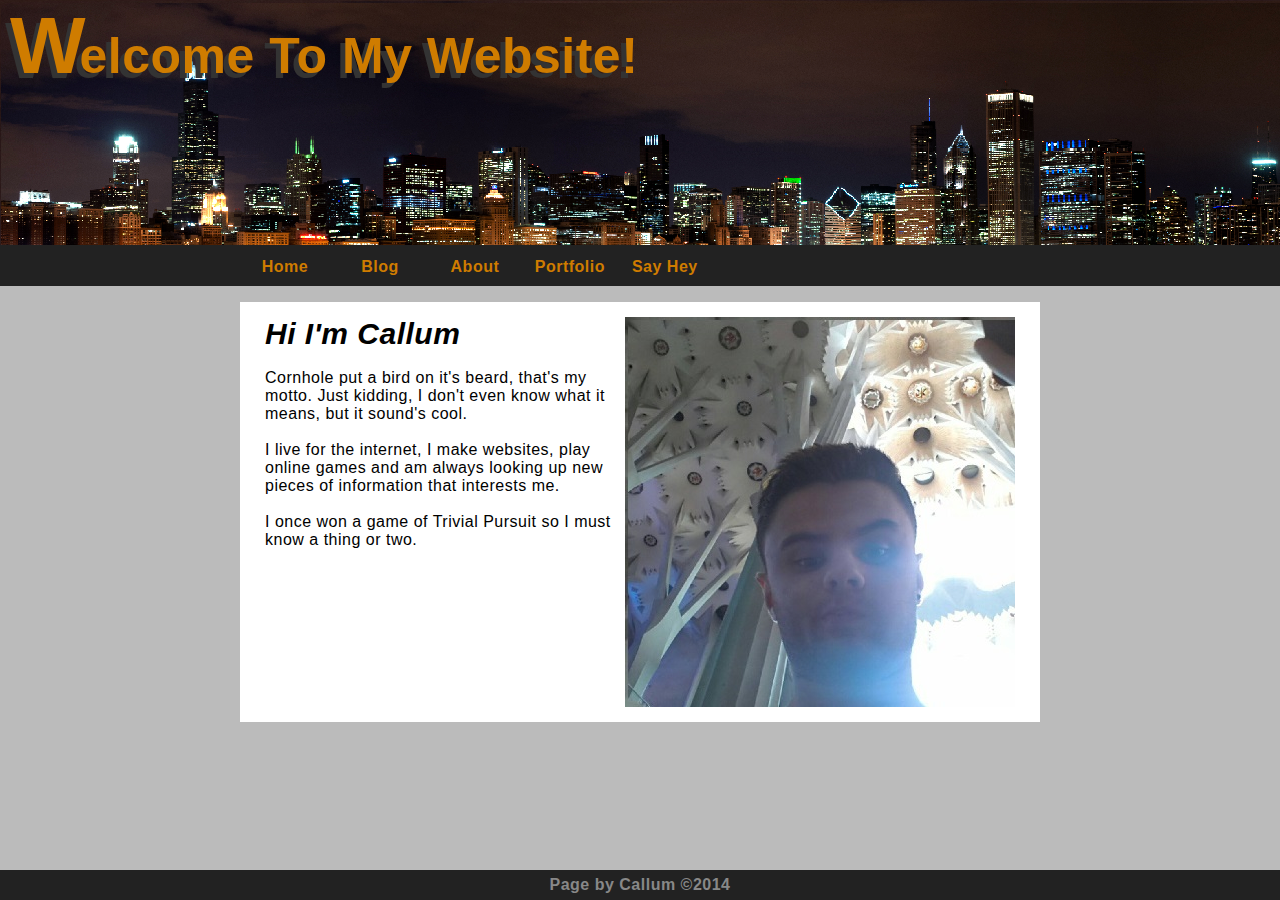
<file: index.html>
<!--
To change this template use Tools | Templates.
-->
<!DOCTYPE HTML PUBLIC "-//W3C//DTD HTML 4.01 Transitional//EN" "http://www.w3.org/TR/html4/loose.dtd">
<html>
    <head>
        <meta charset="utf-8">

        <title>Hello World!</title>

        <link rel="stylesheet" type="text/css" href="css/normalize.css">

        <link rel="stylesheet" type="text/css" href="css/stylize.css">
        
    </head>

    <body>
        <div id="title">
            <header>
                <h1>Welcome To My Website!</h1>
            </header>
        </div>

        <div class="navigation" id="nav-box">
            <nav id="nav-inner">
                <a href="index.html">Home</a>
                <a href="blog.html">Blog</a>
                <a href="about.html">About</a>
                <a href="images.html">Portfolio</a>
                <a href="images.html">Say Hey</a>
            </nav>
        </div>

        <div id="about_me">
            <article class="blogPost" id="post3">
                <section id="promo">
                    <p id="intro"><img src="images/mah_face.jpg" alt="This is me" id="my_face" width="390" height="390"><em id="ptitle">Hi I'm Callum</em><br><br>Cornhole put a bird on it's beard, that's my motto. Just kidding, I don't even know what it means, but it sound's cool.<br><br>I live for the internet, I make websites, play online games and am always looking up new pieces of information that interests me.<br><br> I once won a game of Trivial Pursuit so I must know a thing or two.</p>

                </section>
            </article>
        </div>

        <footer>
            <h4>Page by Callum &copy;2014</h4>
        </footer>
    </body>
</html>
</file>
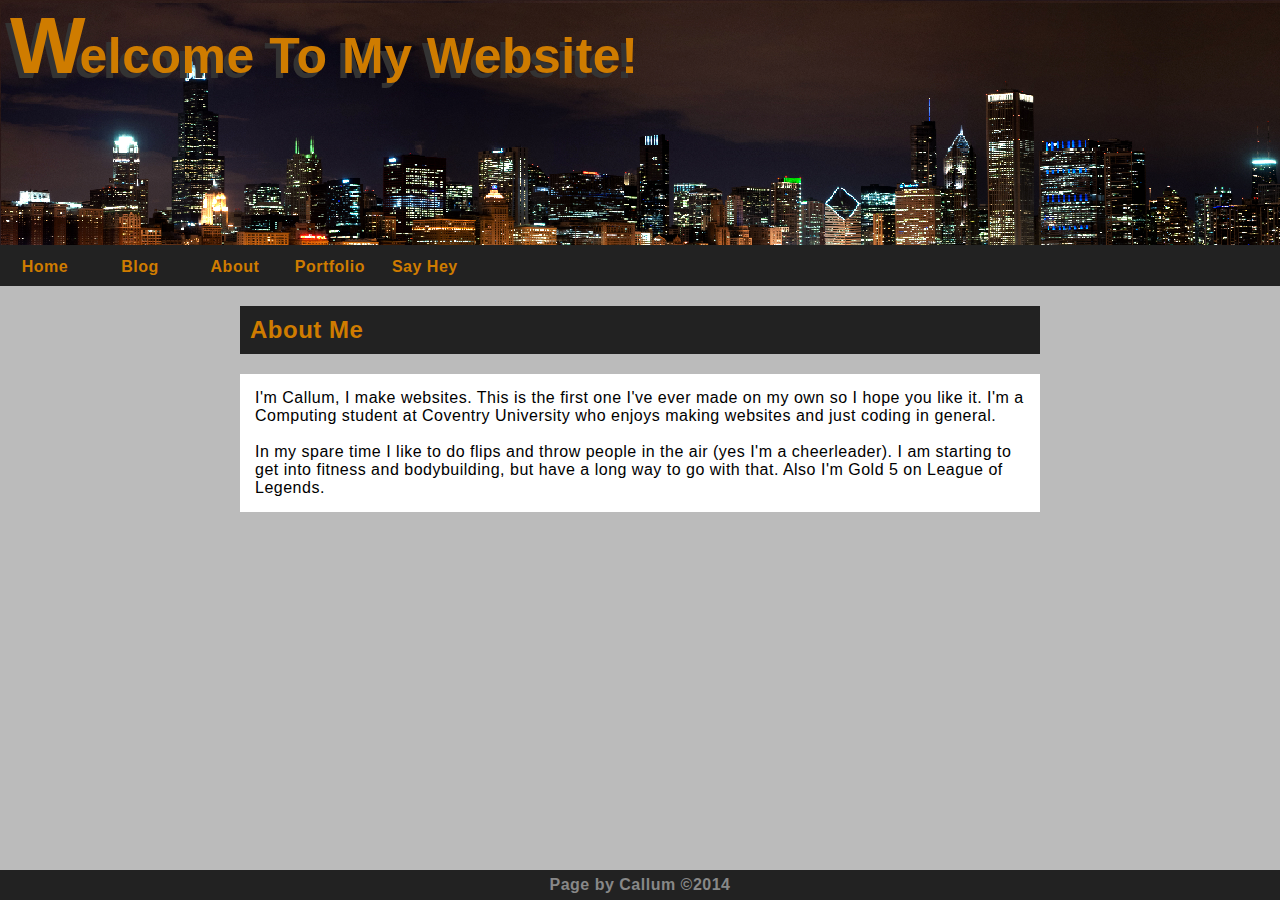
<file: about.html>
<!--
To change this template use Tools | Templates.
-->
<!DOCTYPE HTML PUBLIC "-//W3C//DTD HTML 4.01 Transitional//EN" "http://www.w3.org/TR/html4/loose.dtd">
<html>
    <head>
        <meta charset="utf-8">

        <title>Hello World!</title>

        <link rel="stylesheet" type="text/css" href="css/normalize.css">

        <link rel="stylesheet" type="text/css" href="css/stylize.css">
    </head>

    <body>
        <div id="title">
            <header>
                <h1>Welcome To My Website!</h1>
            </header>
        </div>

        <div class="navigation">
            <a href="index.html">Home</a>
            <a href="blog.html">Blog</a>
            <a href="about.html">About</a>
            <a href="images.html">Portfolio</a>
            <a href="images.html">Say Hey</a>
        </div>

        <div class="blogPost" id="lists">
            <h2>About Me</h2>

            <p>I'm Callum, I make websites. This is the first one I've ever made on my own so I hope you like it. I'm a Computing student at Coventry University who enjoys making websites and just coding in general. <br><br>
In my spare time I like to do flips and throw people in the air (yes I'm a cheerleader). I am starting to get into fitness and bodybuilding, but have a long way to go with that. Also I'm Gold 5 on League of Legends.</p>
        </div>

        <footer>
            <h4>Page by Callum &copy;2014</h4>
        </footer>
    </body>
</html>
</file>
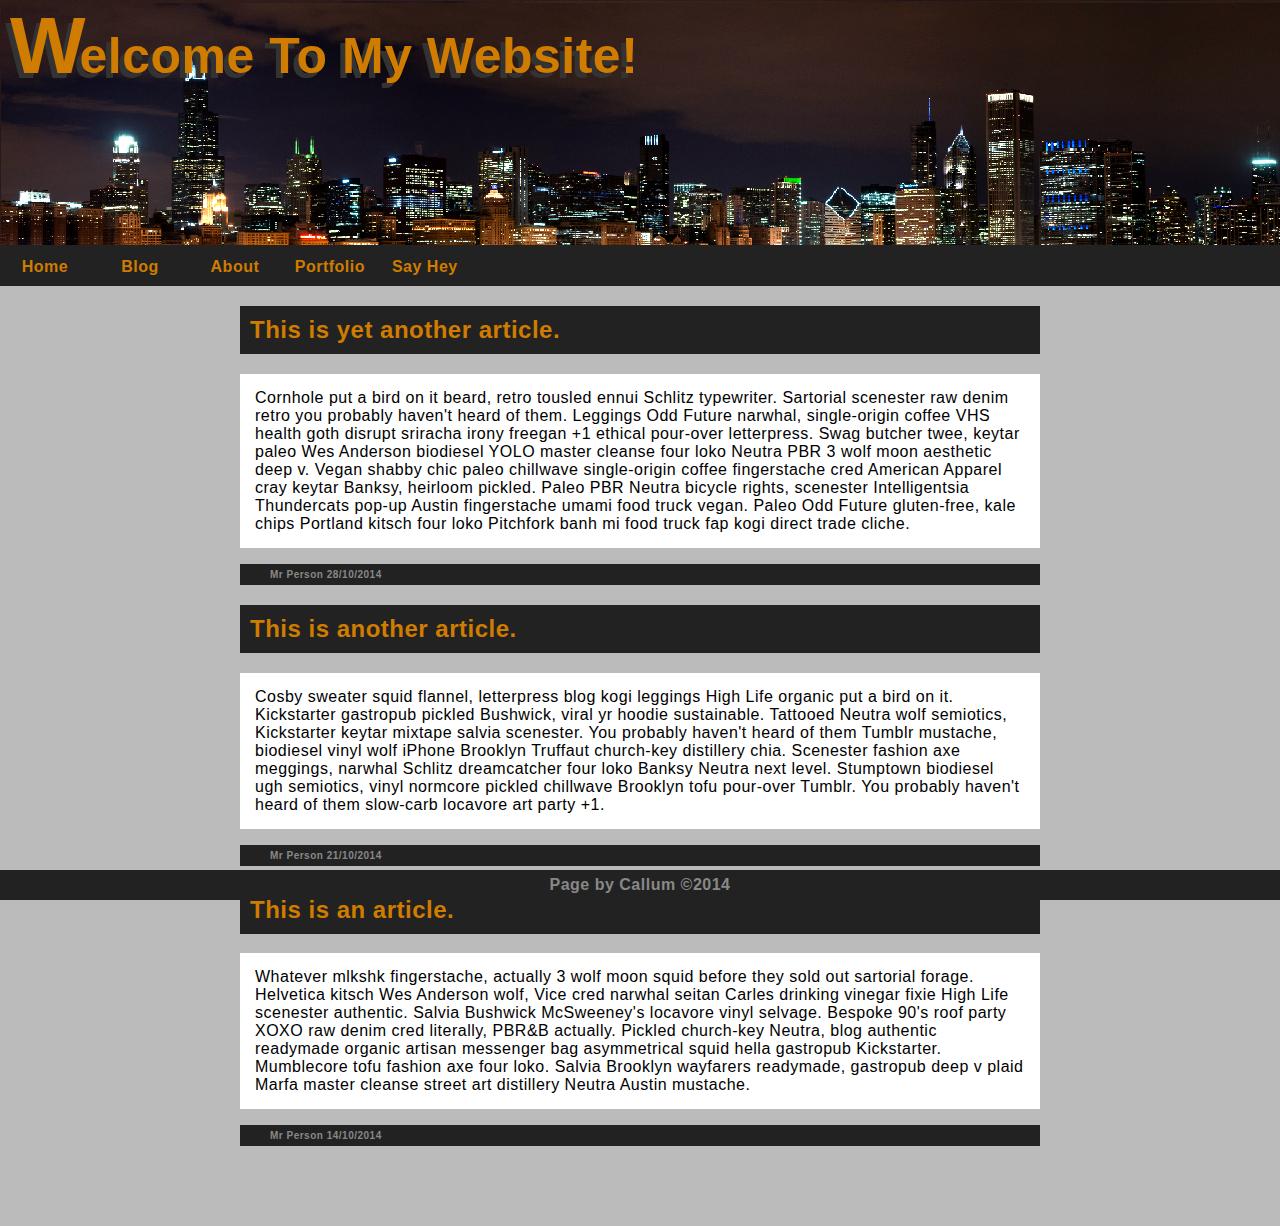
<file: blog.html>
<!--
To change this template use Tools | Templates.
-->
<!DOCTYPE HTML PUBLIC "-//W3C//DTD HTML 4.01 Transitional//EN" "http://www.w3.org/TR/html4/loose.dtd">
<html>
    <head>
        <meta charset="utf-8">

        <title>Hello World!</title>

        <link rel="stylesheet" type="text/css" href="css/normalize.css">

        <link rel="stylesheet" type="text/css" href="css/stylize.css">
    </head>

    <body>
        <div id="title">
            <header>
                <h1>Welcome To My Website!</h1>
            </header>
        </div> 

        <div class="navigation">
            <a href="index.html">Home</a>
            <a href="blog.html">Blog</a>
            <a href="about.html">About</a>
            <a href="images.html">Portfolio</a>
            <a href="images.html">Say Hey</a>
        </div>

        <div id="blog_post">
            <article class="blogPost" id="post3">
                <h2>This is yet another article.</h2>

                <p>Cornhole put a bird on it beard, retro tousled ennui Schlitz typewriter. Sartorial scenester raw denim retro you probably haven't heard of them. Leggings Odd Future narwhal, single-origin coffee VHS health goth disrupt sriracha irony freegan +1 ethical pour-over letterpress. Swag butcher twee, keytar paleo Wes Anderson biodiesel YOLO master cleanse four loko Neutra PBR 3 wolf moon aesthetic deep v. Vegan shabby chic paleo chillwave single-origin coffee fingerstache cred American Apparel cray keytar Banksy, heirloom pickled. Paleo PBR Neutra bicycle rights, scenester Intelligentsia Thundercats pop-up Austin fingerstache umami food truck vegan. Paleo Odd Future gluten-free, kale chips Portland kitsch four loko Pitchfork banh mi food truck fap kogi direct trade cliche.</p>

                <h3>Mr Person 28/10/2014</h3>
            </article>

            <article class="blogPost" id="post2">
                <h2>This is another article.</h2>

                <p>Cosby sweater squid flannel, letterpress blog kogi leggings High Life organic put a bird on it. Kickstarter gastropub pickled Bushwick, viral yr hoodie sustainable. Tattooed Neutra wolf semiotics, Kickstarter keytar mixtape salvia scenester. You probably haven't heard of them Tumblr mustache, biodiesel vinyl wolf iPhone Brooklyn Truffaut church-key distillery chia. Scenester fashion axe meggings, narwhal Schlitz dreamcatcher four loko Banksy Neutra next level. Stumptown biodiesel ugh semiotics, vinyl normcore pickled chillwave Brooklyn tofu pour-over Tumblr. You probably haven't heard of them slow-carb locavore art party +1.</p>

                <h3>Mr Person 21/10/2014</h3>
            </article>

            <article class="blogPost" id="post1">
                <h2>This is an article.</h2>

                <p>Whatever mlkshk fingerstache, actually 3 wolf moon squid before they sold out sartorial forage. Helvetica kitsch Wes Anderson wolf, Vice cred narwhal seitan Carles drinking vinegar fixie High Life scenester authentic. Salvia Bushwick McSweeney's locavore vinyl selvage. Bespoke 90's roof party XOXO raw denim cred literally, PBR&B actually. Pickled church-key Neutra, blog authentic readymade organic artisan messenger bag asymmetrical squid hella gastropub Kickstarter. Mumblecore tofu fashion axe four loko. Salvia Brooklyn wayfarers readymade, gastropub deep v plaid Marfa master cleanse street art distillery Neutra Austin mustache.</p>

                <h3>Mr Person 14/10/2014</h3>
            </article>
        </div>

        <footer>
<h4>Page by Callum &copy;2014</h4>
</footer>
</body>
</html>
</file>
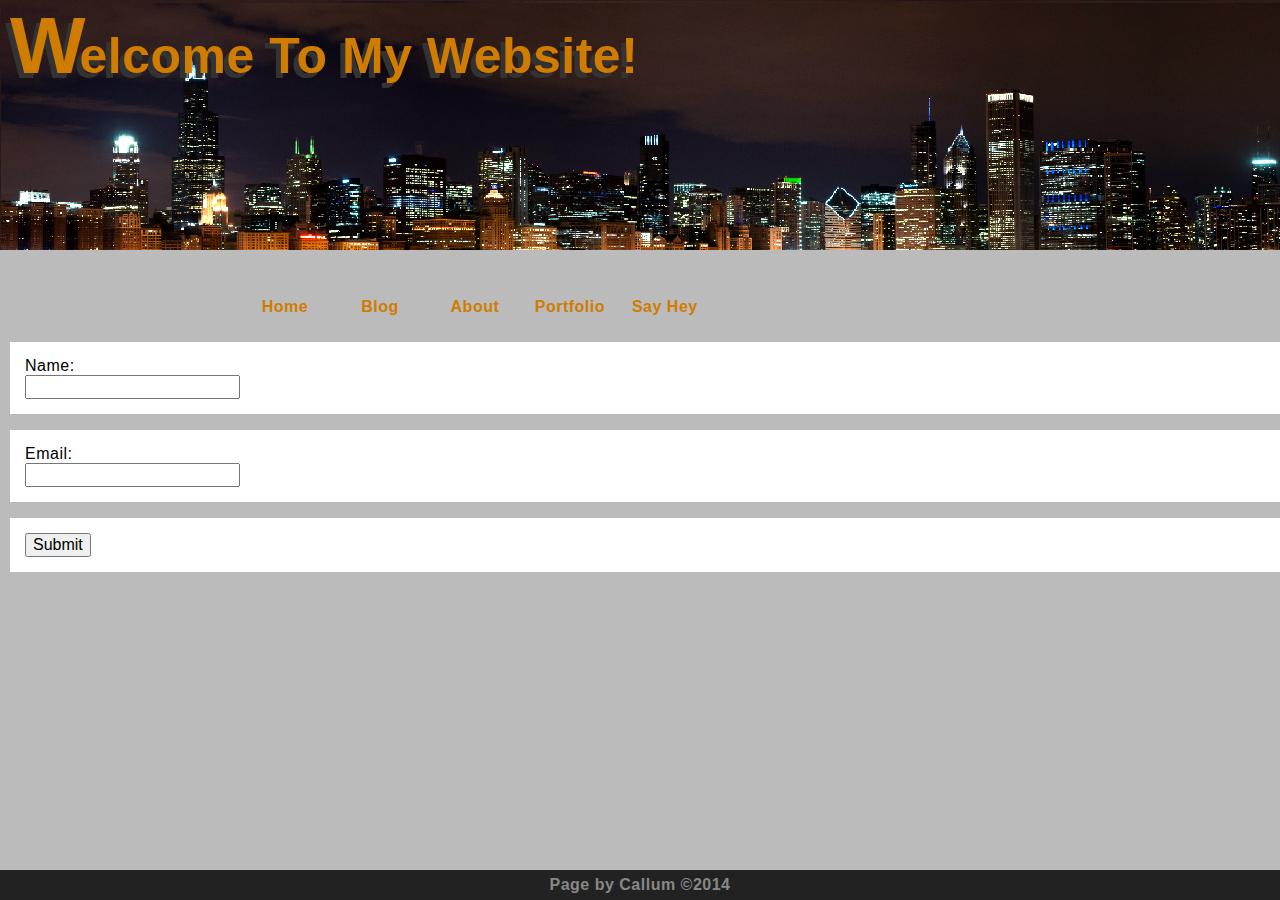
<file: contact.html>
<!DOCTYPE html>
<html>
    <head>
        <meta charset="utf-8">

        <title>Callum White</title>
        
        <link href='http://fonts.googleapis.com/css?family=Droid+Sans' rel='stylesheet' type='text/css'>

        <link rel="stylesheet" type="text/css" href="css/normalize.css">

        <link rel="stylesheet" type="text/css" href="css/stylize.css">

        <script type="text/javascript">

            function window_onload() {
                window.addEventListener("scroll",navbar_reset_top,false);
                console.log('onLoad');
                var form = document.forms.register;
                form.onsubmit = function() {
                    console.log('onSubmit');
                    if (form.name.value.length == 0) {
                        console.log('empty field');
                        document.getElementById('nameError').innerHTML = 'Name field empty'
                        return false;
                    } else {
                        document.getElementById('nameError').innerHTML = ''
                    } // if
                    return true;
                } // onSubmit

                form.name.onblur = function() {
                    console.log('onBlur');
                    if (form.name.value.length == 0) {
                        console.log('empty field');
                        document.getElementById('nameError').innerHTML = 'Name field empty';
                        return false;
                    } else {
                        document.getElementById('nameError').innerHTML = '';
                    } // if
                } // onBlur

                form.email.onkeyup = function() {
                    console.log('onKeyUp');
                    form.email.value = form.email.value.replace(' ', '');
                    if (form.email.value.length == 0 || isNaN(form.email.value)) {
                        console.log('failed validation');
                        document.getElementById('emailError').innerHTML = 'Invalid email address';
                    } else {
                        document.getElementById('emailError').innerHTML = '';
                    }
                } // onKeyUp

            }

            var navbar_top=210;

            function navbar_reset_top() {
                var scrollTop=document.documentElement.scrollTop||document.body.scrollTop;
                if(scrollTop>navbar_top&&navbar.className==="nav-move") {
                    document.getElementById("navbar").className="nav-fixed";
                }
                else if(scrollTop<navbar_top&&navbar.className==="nav-fixed") {
                    document.getElementById("navbar").className="nav-move";
                }
            }

        </script>
        
    </head>

    <body onload="javascript:window_onload();">
        <div id="title">
            <header>
                <h1>Welcome To My Website!</h1>
            </header>
        </div>

        <div id="navbar" class="nav-move">
            <nav id="nav-inner">
                <a href="index.html">Home</a>
                <a href="blog.html">Blog</a>
                <a href="about.html">About</a>
                <a href="images.html">Portfolio</a>
                <a href="contact.html">Say Hey</a>
            </nav>
        </div>
        
        <div class="form">
            <form name="Contact Details" method="post" action="http://www.google.co.uk/">
                <p class="form-item">Name:<br><input type="text" name="name"/><span id="nameError"></span></p>
                <p class="form-item">Email:<br><input type="text" name="email"/><span id="emailError"></span></p>
                <p class="form-item"><input type="submit"/></p>
            </form>
        </div>
        
        <footer>
            <h4>Page by Callum &copy;2014</h4>
        </footer>
    </body>
</html>
</file>
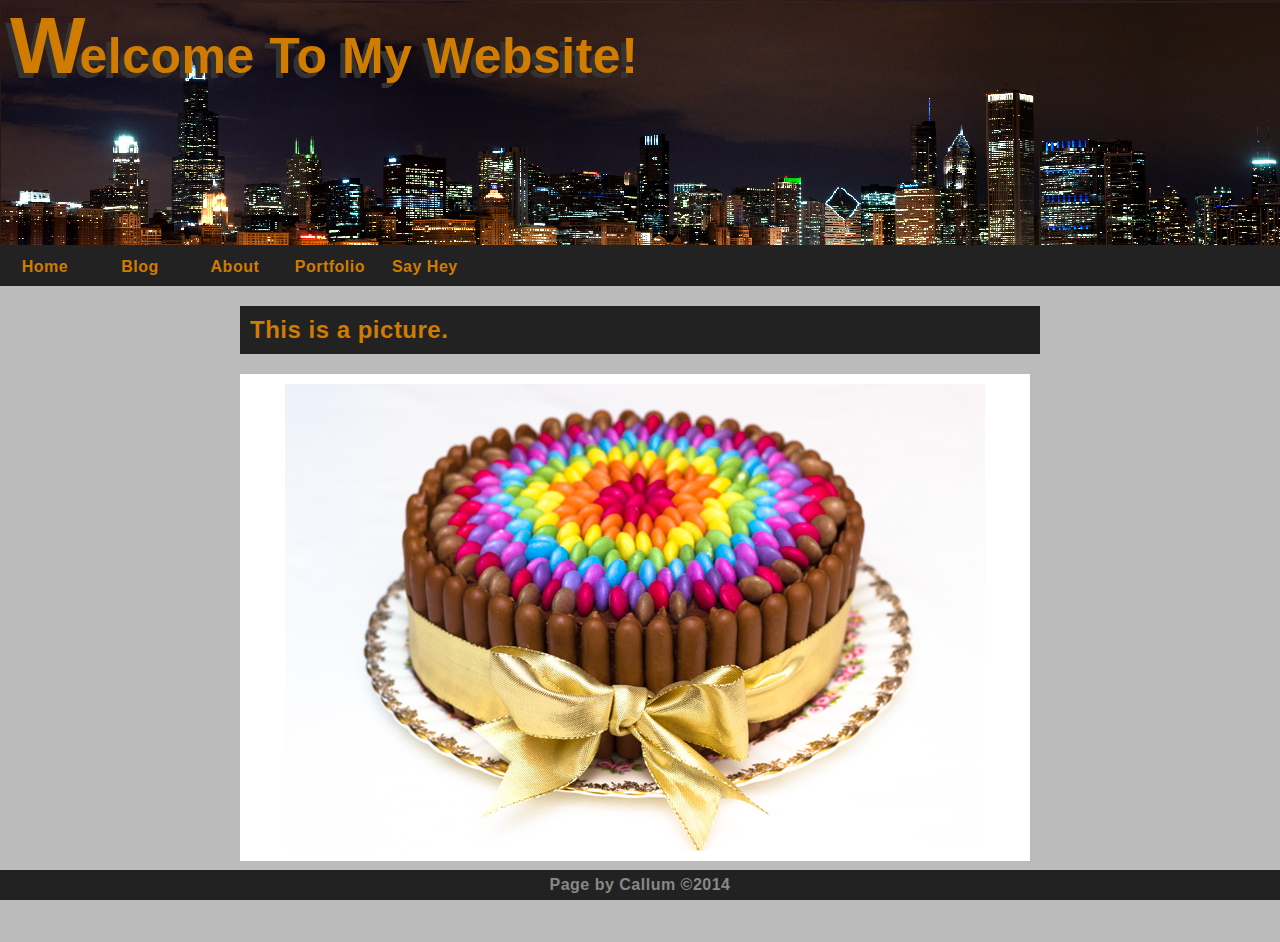
<file: images.html>
<!--
To change this template use Tools | Templates.
-->
<!DOCTYPE HTML PUBLIC "-//W3C//DTD HTML 4.01 Transitional//EN" "http://www.w3.org/TR/html4/loose.dtd">
<html>
    <head>
        <meta charset="utf-8">

        <title>Hello World!</title>

        <link rel="stylesheet" type="text/css" href="css/normalize.css">

        <link rel="stylesheet" type="text/css" href="css/stylize.css">
    </head>

    <body>
        <div id="title">
            <header>
                <h1>Welcome To My Website!</h1>
            </header>
        </div>

        <div class="navigation">
            <a href="index.html">Home</a>
            <a href="blog.html">Blog</a>
            <a href="about.html">About</a>
            <a href="images.html">Portfolio</a>
            <a href="images.html">Say Hey</a>
        </div>

        <div class="blogPost">
            <article>
                <h2>This is a picture.</h2>

                <div id="image">
                    <img src="images/rainbow_cake.jpg" alt="It's a yummy cake" width="700" height="467">
                </div>

                <h3>A picture of a cake.</h3>
            </article>
        </div>

        <footer>
            <h4>Page by Callum &copy;2014</h4>
        </footer>
    </body>
</html>
</file>
<file: css/stylize.css>
/*
    Document       : css/stylize．css
    Created on     : 15-10-2014
    Author         : Callum White 2014
    Colour Pallet  :
        Light Orange: #F90
        Mid Orange: #E68A00
        Dark Orange: #CF7C00
        Dark Grey: #222
        Light Grey: #888
*/

root {
    display: block;
}

body {
    background: #bbb;
    font-family: helvetica, arial, sans-serif;
    -webkit-font-smoothing: antialiased;
    text-rendering: optimizelegibility;
    margin-top: 35px;
    letter-spacing: 0.5px;
}

header {
    height: 250px;
    background-image: url(../images/skyline.jpg);
    margin: 0;
    padding: 0;
    position: relative;
    bottom: 35px;

}

h1 {
    font-size: 50px;
    padding-left: 10px;
    color: #CF7C00;
    text-shadow: -5px 5px #333;
}

h1:first-letter {
    font-size: 80px;
    font-weight: 700;
    letter-spacing: -6px;
}

.blogPost {
    width: 800px;
    margin: auto;
    position: relative;
    bottom: 40px;
    right: 10px;
}

div.navigation {
    position: relative;
    bottom: 40px;
    background: #222;
    width: fill;
}

nav {
    width: 800px;
    margin: auto;
}

a {
    display: inline-block;
    padding: 10px 0 10px;
    width: 90px;
    color: #CF7C00;
    font-weight: bold;
    text-decoration: none;
    text-align: center;
    border-top: solid;
    border-color: transparent;
}

a:hover {
    border-top: solid;
    border-color: #CF7C00;
    color: white;
}

a:active {
    background: #822;
}

h2 {
    background: #222;
    position: relative;
    left: 10px;
    padding: 10px 0 10px 10px;
    color: #CF7C00;
}

p {
    background: white;
    position: relative;
    left: 10px;
    padding: 15px
}

h3 {
    position: relative;
    left: 10px;
    background: #222;
    padding: 5px 30px;
    color: #888;
    font-size: 10px;
}

div#image {
    width: auto;
    background: white;
    margin-left: 10px;
}

img {
    display: block;
    margin: 0 auto;
    padding: 10px;
    height: auto;
    width: auto;
}

ol, ul {
    position: relative;
    left: 10px;
    background: white;
    padding: 10px 40px;
}

li {
    padding: 1px;
}

footer {
    background: #222;
    position: fixed;
    left: 0;
    bottom: 0px;
    width: 100%;
    height: 30px;
}

h4 {
    color: #888;
    text-align: center;
    width: auto;
    position: relative;
    bottom: 15px;
}

#post1 {
    margin-bottom: 40px;
}

section#promo {
    background: white;
    margin-left: 10px;
    width: auto;
    height: 420px;
}

img#my_face {
    float: right;
    display: inline;
    margin: 0;
    padding: 0;
    padding-left: 10px;
}

.clearfix {
    clear: both;
    margin-right: 10px;
}

#ptitle {
    font-size: 30px;
    font-weight: 700;
}

#intro {
    padding: 15px 25px 15px 15px;
}

#about_me {
    width: 800px;
    height: 380px;
    margin: auto;
    background: white;
    margin-bottom: 100px;
}
</file>
